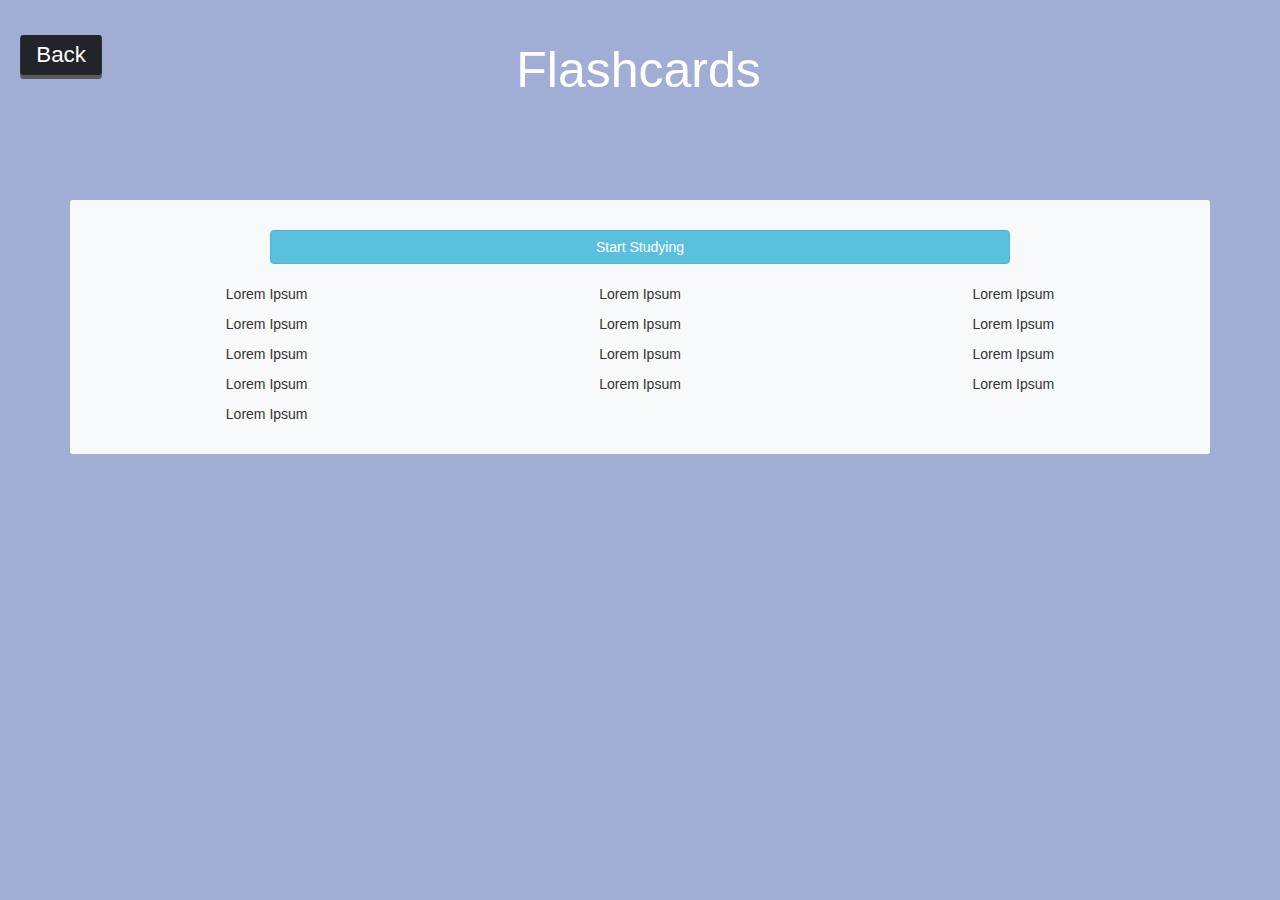
<file: flashcards.html>
<!DOCTYPE html>
<html lang="en">
  <head>
    <meta charset="UTF-8">
    <meta name="viewport" content="width=device-width, initial-scale=1.0">
    <title>Flashcards</title>
    <link rel="stylesheet" href="assets/css/styles.css">
    <link href="vendor/bootstrap/css/bootstrap.min.css" rel="stylesheet">
    <link rel="stylesheet" href="https://maxcdn.bootstrapcdn.com/bootstrap/3.3.6/css/bootstrap.min.css">
    </head>
  <body>
    <br>
    <button onclick="window.location.href='index.html'" class="d-grid gap-2 d-md-block back bg-dark" style="vertical-align:middle"><span> Back</span></button>
    <h1 class="display-1">Flashcards</h1>
    <div class="container bg-light rounded main text-center">
      <button class="btn btn-info col-8">Start Studying</button>
      <br><br>
      <div class="grid">
        <div class="text-center item">Lorem Ipsum</div>
        <div class="text-center item">Lorem Ipsum</div>
        <div class="text-center item">Lorem Ipsum</div>
        <div class="text-center item">Lorem Ipsum</div>
        <div class="text-center item">Lorem Ipsum</div>
        <div class="text-center item">Lorem Ipsum</div>
        <div class="text-center item">Lorem Ipsum</div>
        <div class="text-center item">Lorem Ipsum</div>
        <div class="text-center item">Lorem Ipsum</div>
        <div class="text-center item">Lorem Ipsum</div>
        <div class="text-center item">Lorem Ipsum</div>
        <div class="text-center item">Lorem Ipsum</div>
        <div class="text-center item">Lorem Ipsum</div>
        
      </div>
    </div>
  </body>
</html>
</file>
<file: assets/css/styles.css>
.grid {
  display: grid;
  grid-auto-rows: auto;
  grid-column-gap: 1rem;
  grid-row-gap: 1rem;
  margin: 30px;
  margin-top: 5px;
  max-width: 1200px;
  grid-template-columns: repeat(auto-fit, minmax(300px, 1fr));
  margin: 0 auto;
}
.item{
  width: auto;
}
.main{
  padding: 30px;
  margin: 100px;
}
body{
  background-repeat: no-repeat;
  background: 
    linear-gradient(
      rgba(45, 74, 160, 0.45), 
      rgba(45, 74, 160, 0.45)
    ),
    /* bottom, image */
    url("https://c1.wallpaperflare.com/preview/542/354/434/flashcards-cards-paper.jpg");
  background-size: cover;
}
h1{
  width: 100%;
  color: white !important;
  width: 91%;
  margin: 0 auto;
  text-align: center;
}
.back{
  float: left;
  margin-top: 10px;
  margin-left: 10px;
  display: inline;
  border-radius: 4px;
  border: none;
  color: #FFFFFF;
  text-align: center;
  font-size: 28px;
  padding: 5px;
  padding-left: 20px;
  padding-right: 20px;
  width: auto;
  transition: all 0.5s;
  cursor: pointer;
  transform: scale(0.8);  
  box-shadow: 0 5px #5A5A5A;
}

.back span {
  cursor: pointer;
  display: inline-block;
  position: relative;
  transition: 0.5s;
}

.back span:after {
  content: '\21B6';
  position: absolute;
  opacity: 0;
  top: 0;
  left: -10px;
  transition: 0.5s;
}

.back:hover span {
  padding-left: 30px;
}

.back:hover span:after {
  opacity: 1;
  left: 0;
}
.back:active{
  box-shadow: 0 5px #000;
  transform: translateY(2px);
}
</file>
